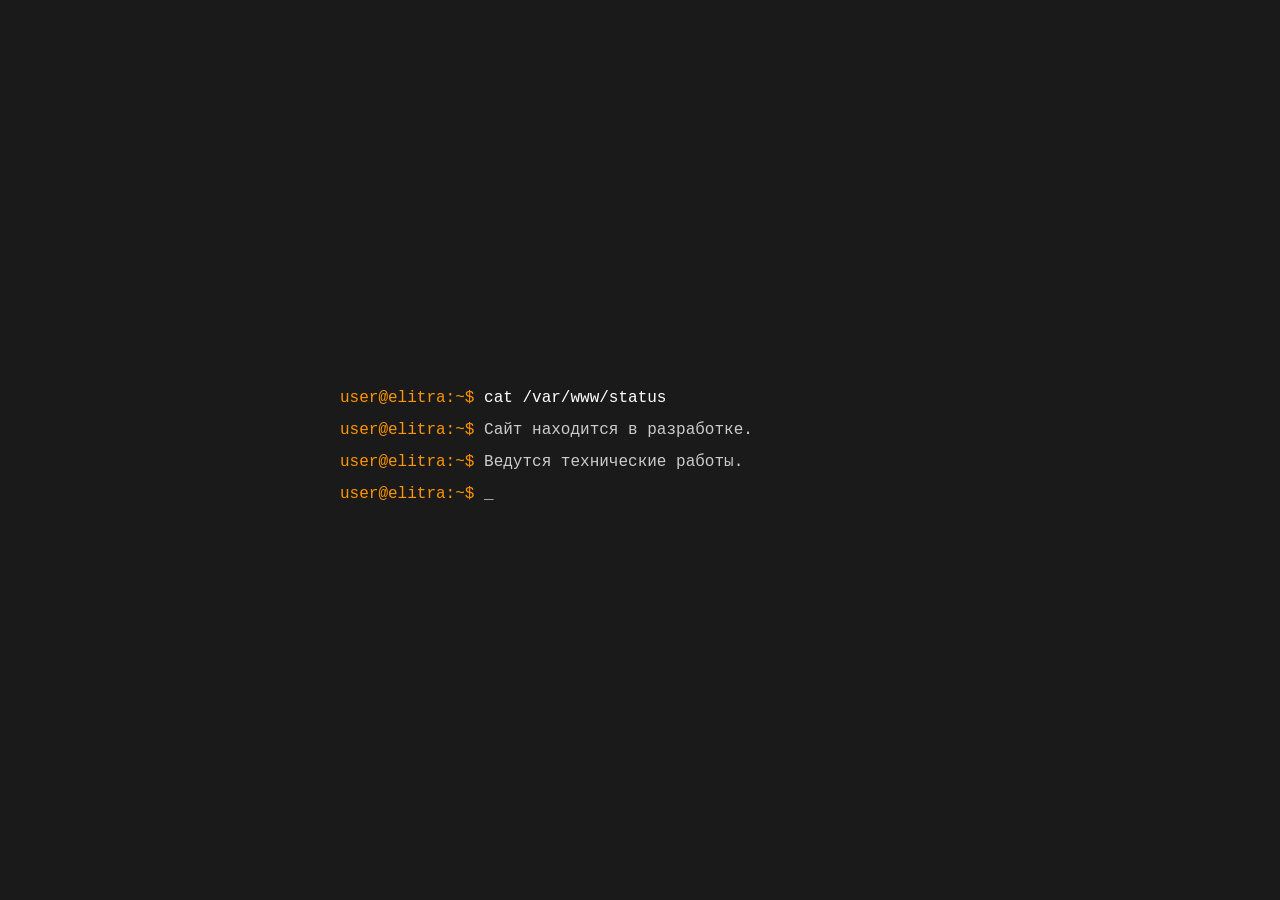
<file: index.html>
<!DOCTYPE html>
<html lang="ru">
<head>
    <meta charset="UTF-8">
    <meta name="viewport" content="width=device-width, initial-scale=1.0">
    <title>Elitra</title>
    <link rel="stylesheet" href="styles.css">
</head>
<body>
    <div class="terminal">
        <div class="line"><span class="prompt">user@elitra:~$</span> <span class="cmd">cat /var/www/status</span></div>
        <div class="line"><span class="prompt">user@elitra:~$</span> <span class="output">Сайт находится в разработке.</span></div>
        <div class="line"><span class="prompt">user@elitra:~$</span> <span class="output">Ведутся технические работы.</span></div>
        <div class="line blink"><span class="prompt">user@elitra:~$</span> <span class="cursor">_</span></div>
    </div>
</body>
</html>
</file>
<file: styles.css>
* {
    margin: 0;
    padding: 0;
    box-sizing: border-box;
}

body {
    background: #1a1a1a;
    color: #cccccc;
    font-family: 'Cascadia Code', 'Fira Code', 'Consolas', 'Monaco', 'Courier New', monospace;
    min-height: 100vh;
    display: flex;
    align-items: center;
    justify-content: center;
    padding: 2rem;
}

.terminal {
    max-width: 600px;
    width: 100%;
}

.line {
    margin-bottom: 0.5rem;
    font-size: 1rem;
    line-height: 1.5;
}

.prompt {
    color: #ff9500;
}

.cmd {
    color: #ffffff;
}

.output {
    color: #cccccc;
}

.cursor {
    animation: blink 1s step-end infinite;
}

@keyframes blink {
    0%, 100% { opacity: 1; }
    50% { opacity: 0; }
}
</file>
